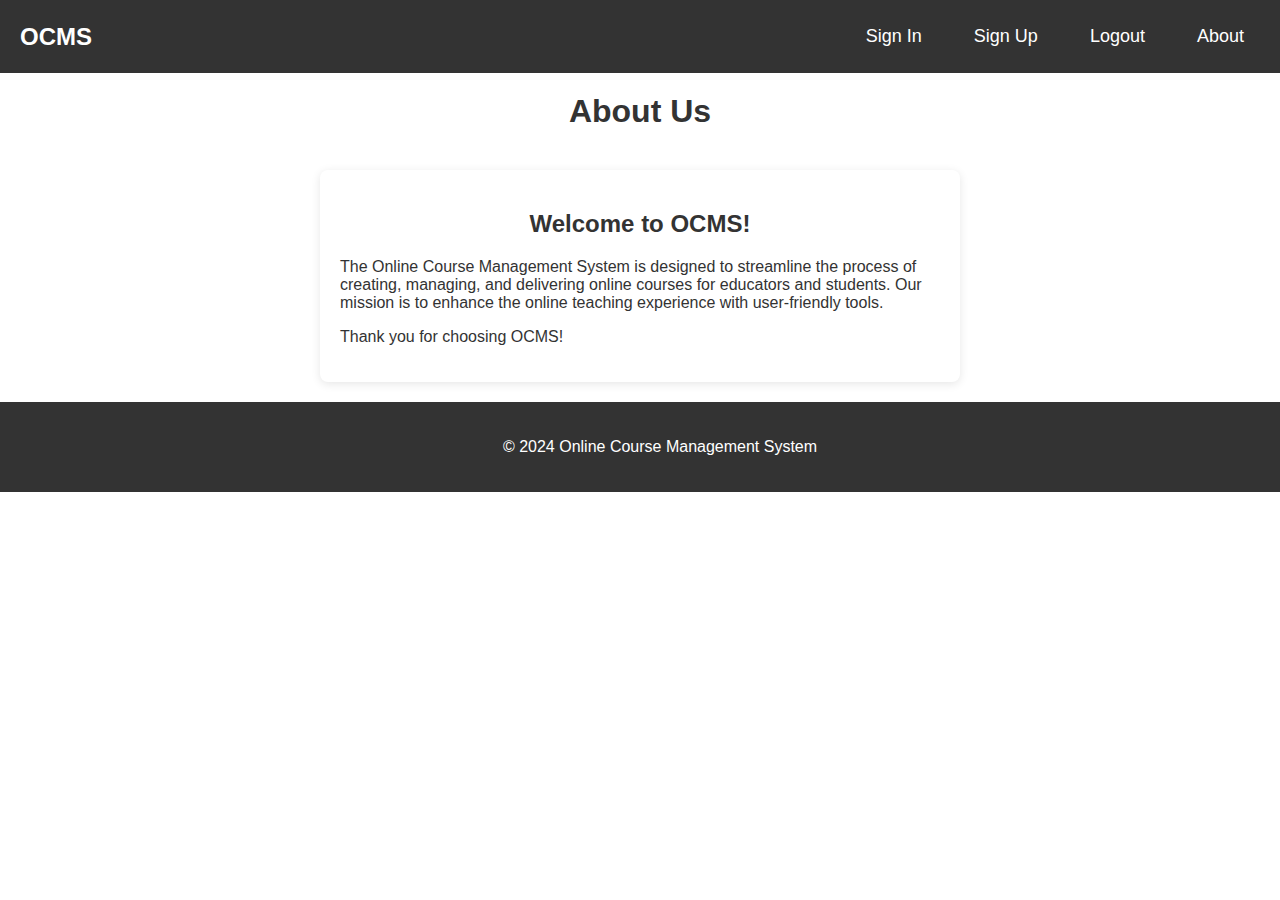
<file: about.html>
<!DOCTYPE html>
<html lang="en">
<head>
    <meta charset="UTF-8">
    <meta name="viewport" content="width=device-width, initial-scale=1.0">
    <title>About Us</title>
    <link rel="stylesheet" href="css/style.css"> <!-- Link to your CSS file -->
    <style>
        body{
            background: url('https://www.shutterstock.com/image-photo/flat-lay-composition-laptop-pen-260nw-1686600523.jpg') no-repeat center center fixed; /* Background image */
            background-size: cover; /* Cover the entire viewport */
            height: 100vh;
        }
    </style>
</head>
<body>
    <!-- Navigation Bar -->
    <nav class="navbar">
        <div class="logo">
            <a href="index.html">OCMS</a>
        </div>
        <ul class="nav-links">
            <li><a href="signin.html">Sign In</a></li>
            <li><a href="signup.html">Sign Up</a></li>
            <li><a href="#" id="logout">Logout</a></li>
            <li><a href="about.html">About</a></li>
        </ul>
    </nav>

    <header>
        <h1>About Us</h1>
    </header>

    <main>
        <h2>Welcome to OCMS!</h2>
        <p>The Online Course Management System is designed to streamline the process of creating, managing, and delivering online courses for educators and students. Our mission is to enhance the online teaching experience with user-friendly tools.</p>
        <p>Thank you for choosing OCMS!</p>
    </main>

    <footer>
        <p>© 2024 Online Course Management System</p>
    </footer>

</body>
</html>
</file>
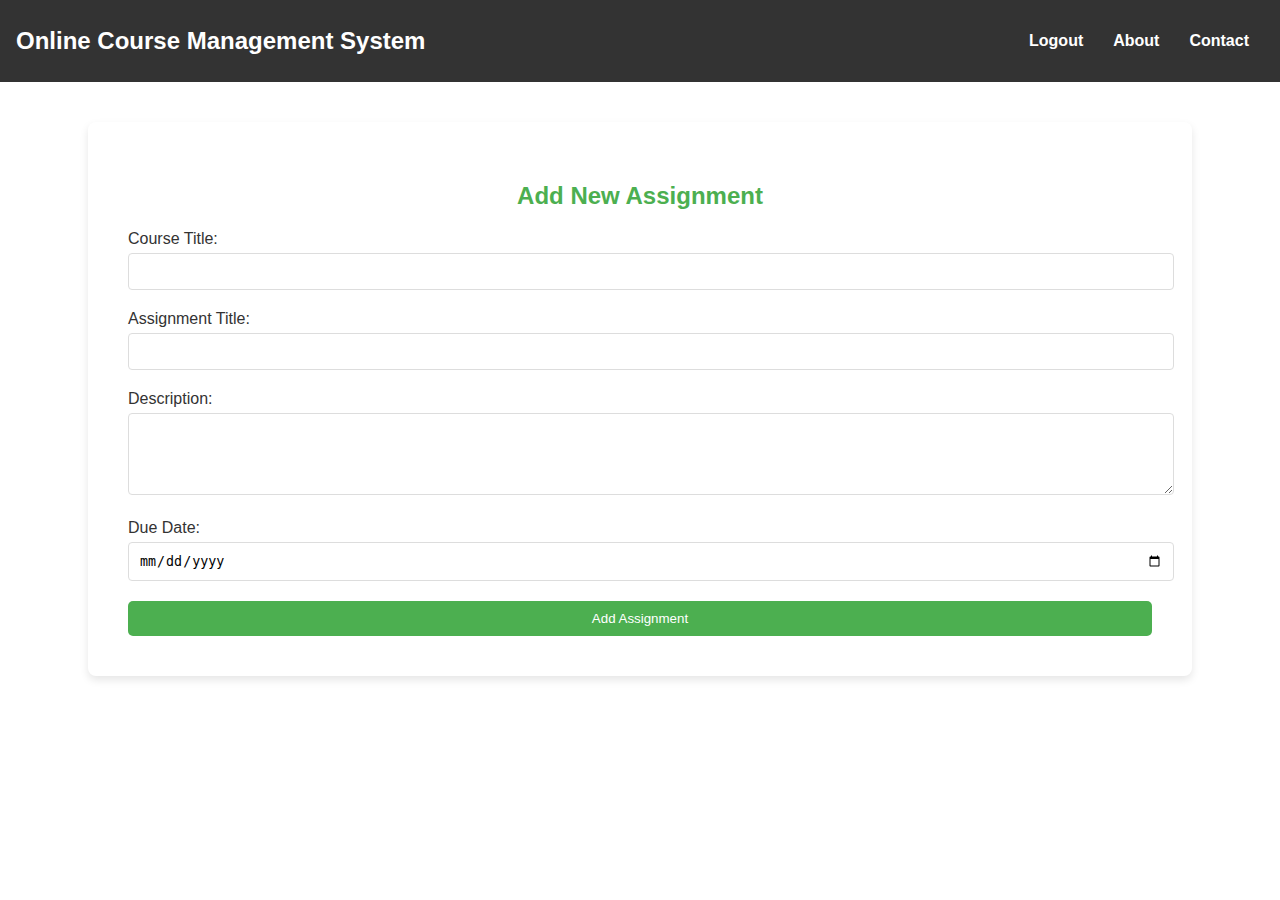
<file: add-assignment.html>
<!DOCTYPE html>
<html lang="en">
<head>
    <meta charset="UTF-8">
    <meta name="viewport" content="width=device-width, initial-scale=1.0">
    <link rel="stylesheet" href="css/add-assignment.css">
    <title>Add Assignment</title>
    <style>
        body{
            background: url('https://www.shutterstock.com/image-photo/flat-lay-composition-laptop-pen-260nw-1686600523.jpg') no-repeat center center fixed; /* Background image */
            background-size: cover; /* Cover the entire viewport */
            height: 100vh;
        }
    </style>
</head>
<body>
    <div class="navbar">
        <div class="logo"><a href="index.html">Online Course Management System</a></div>
        <ul class="nav-links">
            <li><a href="logout.html">Logout</a></li>
            <li><a href="about.html">About</a></li>
            <li><a href="contactus.html">Contact</a></li>
        </ul>
    </div>

    <div class="container">
        <h2>Add New Assignment</h2>
        <form id="assignment-form">
            <div class="form-group">
                <label for="course-title">Course Title:</label>
                <input type="text" id="course-title" name="course-title" required>
            </div>
            <div class="form-group">
                <label for="assignment-title">Assignment Title:</label>
                <input type="text" id="assignment-title" name="assignment-title" required>
            </div>
            <div class="form-group">
                <label for="description">Description:</label>
                <textarea id="description" name="description" rows="4" required></textarea>
            </div>
            <div class="form-group">
                <label for="due-date">Due Date:</label>
                <input type="date" id="due-date" name="due-date" required>
            </div>
            <button type="submit">Add Assignment</button>
        </form>
    </div>

    <script>
        document.getElementById('assignment-form').addEventListener('submit', function(event) {
            event.preventDefault();
            // Add logic to handle form submission
            alert('Assignment added successfully!');
            // Optionally redirect or clear the form here
        });
    </script>
</body>
</html>
</file>
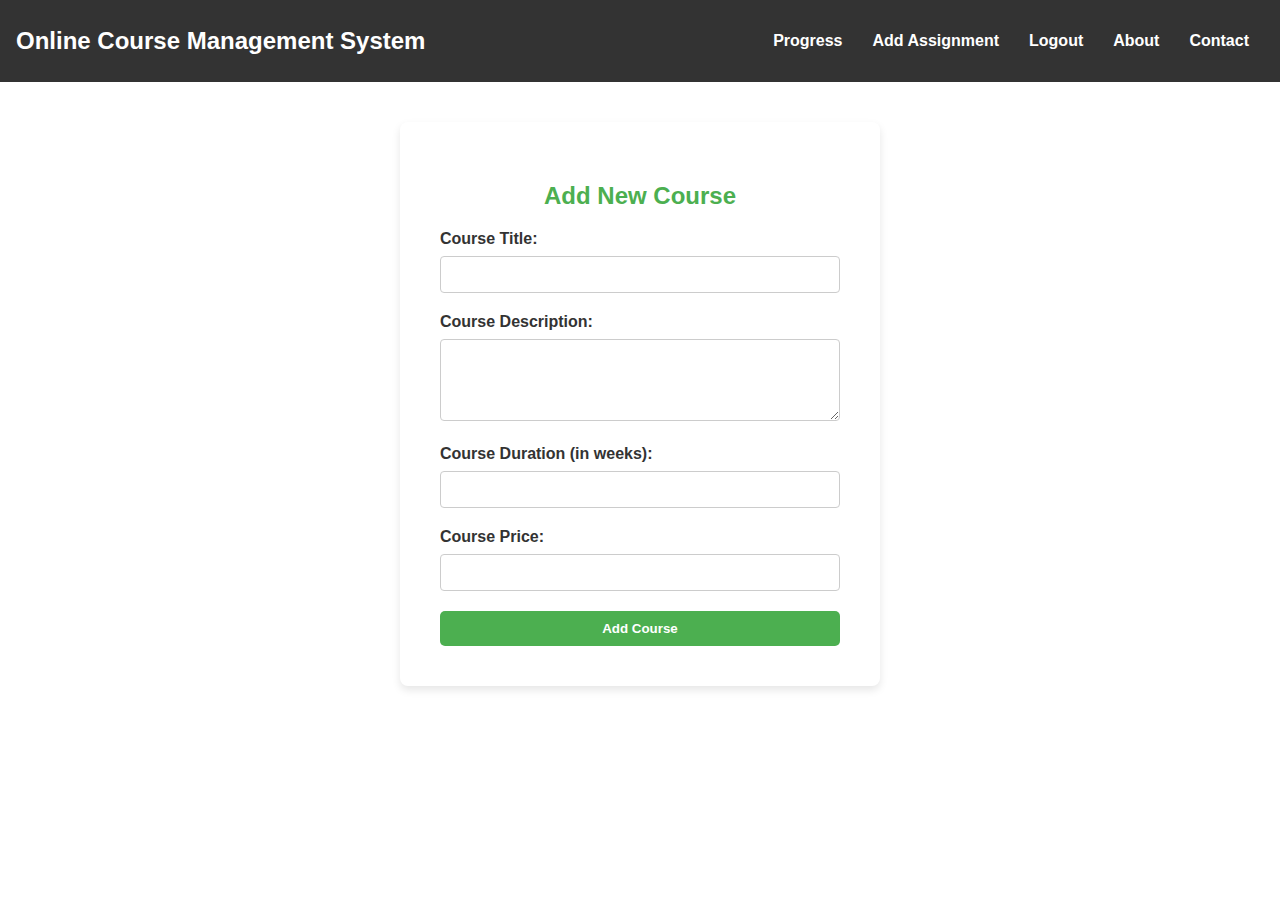
<file: add-course.html>
<!DOCTYPE html>
<html lang="en">
<head>
    <meta charset="UTF-8">
    <meta name="viewport" content="width=device-width, initial-scale=1.0">
    <link rel="stylesheet" href="css/add-course.css">
    <title>Add Course</title>
    <style>
        body{
            background: url('https://www.shutterstock.com/image-photo/flat-lay-composition-laptop-pen-260nw-1686600523.jpg') no-repeat center center fixed; /* Background image */
            background-size: cover; /* Cover the entire viewport */
            height: 100vh;
        }
    </style>
</head>
<body>
    <div class="navbar">
        <div class="logo"><a href="index.html">Online Course Management System</a></div>
        <ul class="nav-links">
            <li><a href="check-progress.html">Progress</a></li>
            <li><a href="add-assignment.html">Add Assignment</a></li>
            <li><a href="logout.html">Logout</a></li>
            <li><a href="about.html">About</a></li>
            <li><a href="contact.html">Contact</a></li>
        </ul>
    </div>

    <div class="form-container">
        <h2>Add New Course</h2>
        <form id="add-course-form">
            <div class="form-group">
                <label for="course-title">Course Title:</label>
                <input type="text" id="course-title" name="course-title" required>
            </div>
            <div class="form-group">
                <label for="course-description">Course Description:</label>
                <textarea id="course-description" name="course-description" rows="4" required></textarea>
            </div>
            <div class="form-group">
                <label for="course-duration">Course Duration (in weeks):</label>
                <input type="number" id="course-duration" name="course-duration" required>
            </div>
            <div class="form-group">
                <label for="course-price">Course Price:</label>
                <input type="number" id="course-price" name="course-price" required>
            </div>
            <button type="submit" class="submit-button">Add Course</button>
        </form>
    </div>
</body>
</html>
</file>
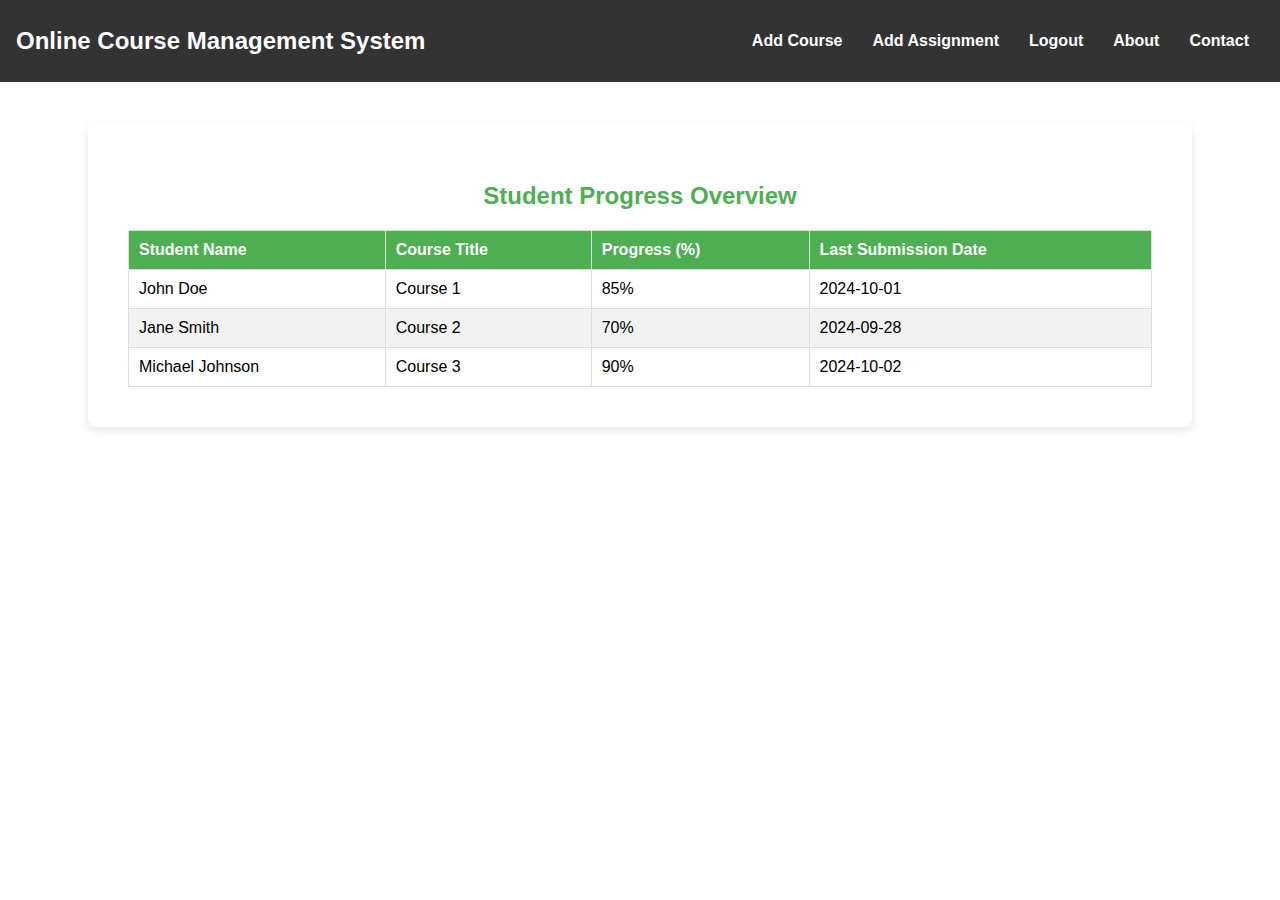
<file: check-progress.html>
<!DOCTYPE html>
<html lang="en">
<head>
    <meta charset="UTF-8">
    <meta name="viewport" content="width=device-width, initial-scale=1.0">
    <link rel="stylesheet" href="css/check-progress.css">
    <title>Check Progress</title>
    <style>
        body{
            background: url('https://www.shutterstock.com/image-photo/flat-lay-composition-laptop-pen-260nw-1686600523.jpg') no-repeat center center fixed; /* Background image */
            background-size: cover; /* Cover the entire viewport */
            height: 100vh;
        }
    </style>
</head>
<body>
    <div class="navbar">
        <div class="logo"><a href="index.html">Online Course Management System</a></div>
        <ul class="nav-links">
            <li><a href="add-course.html">Add Course</a></li>
            <li><a href="add-assignment.html">Add Assignment</a></li>
            <li><a href="logout.html">Logout</a></li>
            <li><a href="about.html">About</a></li>
            <li><a href="contact.html">Contact</a></li>
        </ul>
    </div>

    <div class="container">
        <h2>Student Progress Overview</h2>
        <table>
            <thead>
                <tr>
                    <th>Student Name</th>
                    <th>Course Title</th>
                    <th>Progress (%)</th>
                    <th>Last Submission Date</th>
                </tr>
            </thead>
            <tbody id="progress-table-body">
                <!-- Sample Data - Replace with Dynamic Data -->
                <tr>
                    <td>John Doe</td>
                    <td>Course 1</td>
                    <td>85%</td>
                    <td>2024-10-01</td>
                </tr>
                <tr>
                    <td>Jane Smith</td>
                    <td>Course 2</td>
                    <td>70%</td>
                    <td>2024-09-28</td>
                </tr>
                <tr>
                    <td>Michael Johnson</td>
                    <td>Course 3</td>
                    <td>90%</td>
                    <td>2024-10-02</td>
                </tr>
            </tbody>
        </table>
    </div>
</body>
</html>
</file>
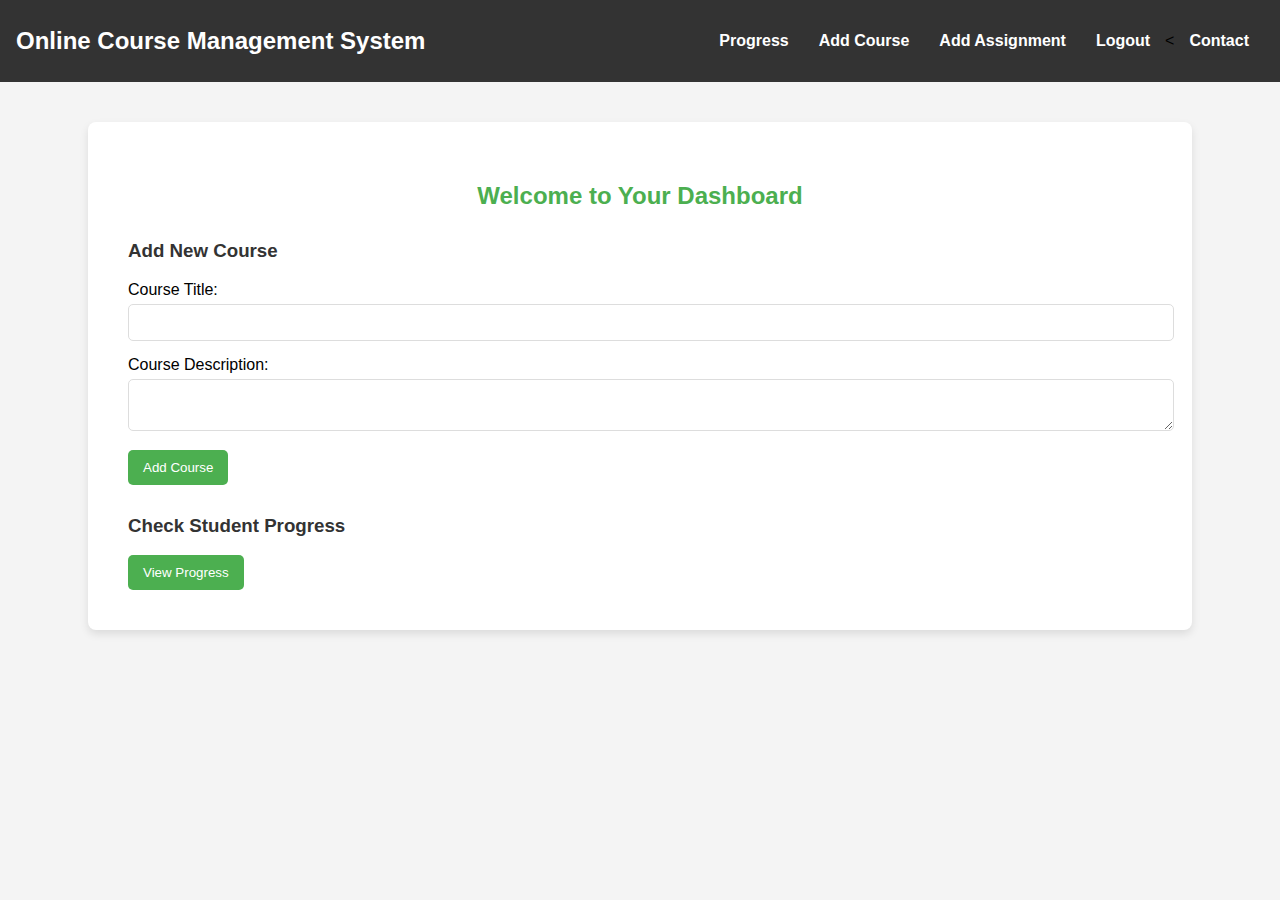
<file: educator-dashboard.html>
<!DOCTYPE html>
<html lang="en">
<head>
    <meta charset="UTF-8">
    <meta name="viewport" content="width=device-width, initial-scale=1.0">
    <link rel="stylesheet" href="css/educator-dashboard.css">
    <title>Educator Dashboard</title>
</head>
<body>
    <div class="navbar">
        <div class="logo"><a href="index.html">Online Course Management System</a></div>
        <ul class="nav-links">
            <li><a href="check-progress.html">Progress</a></li>
            <li><a href="add-course.html">Add Course</a></li>
            <li><a href="add-assignment.html">Add Assignment</a></li>
            <li><a href="logout.html">Logout</a></li>
            <
            <li><a href="contact.html">Contact</a></li>
        </ul>
    </div>

    <div class="container">
        <h2>Welcome to Your Dashboard</h2>

        <div class="dashboard-section">
            <h3>Add New Course</h3>
            <form id="add-course-form">
                <div class="form-group">
                    <label for="course-title">Course Title:</label>
                    <input type="text" id="course-title" name="course-title" required>
                </div>
                <div class="form-group">
                    <label for="course-description">Course Description:</label>
                    <textarea id="course-description" name="course-description" required></textarea>
                </div>
                <button type="submit">Add Course</button>
            </form>
        </div>

        <div class="dashboard-section">
            <h3>Check Student Progress</h3>
            <button id="check-progress">View Progress</button>
        </div>

        
    </div>

    <script>
        // Handle course addition
        document.getElementById('add-course-form').addEventListener('submit', function(event) {
            event.preventDefault();
            const courseTitle = document.getElementById('course-title').value;
            const courseDescription = document.getElementById('course-description').value;
            alert(`Course "${courseTitle}" added successfully!`);
            // Reset form after submission
            this.reset();
        });

        // Handle assignment addition
        document.getElementById('add-assignment-form').addEventListener('submit', function(event) {
            event.preventDefault();
            const assignmentTitle = document.getElementById('assignment-title').value;
            const assignmentDetails = document.getElementById('assignment-details').value;
            alert(`Assignment "${assignmentTitle}" added successfully!`);
            // Reset form after submission
            this.reset();
        });

        // Check student progress
        document.getElementById('check-progress').addEventListener('click', function() {
            // In a real application, this would fetch data from a server
            alert('Displaying student progress...');
        });
    </script>
</body>
</html>
</file>
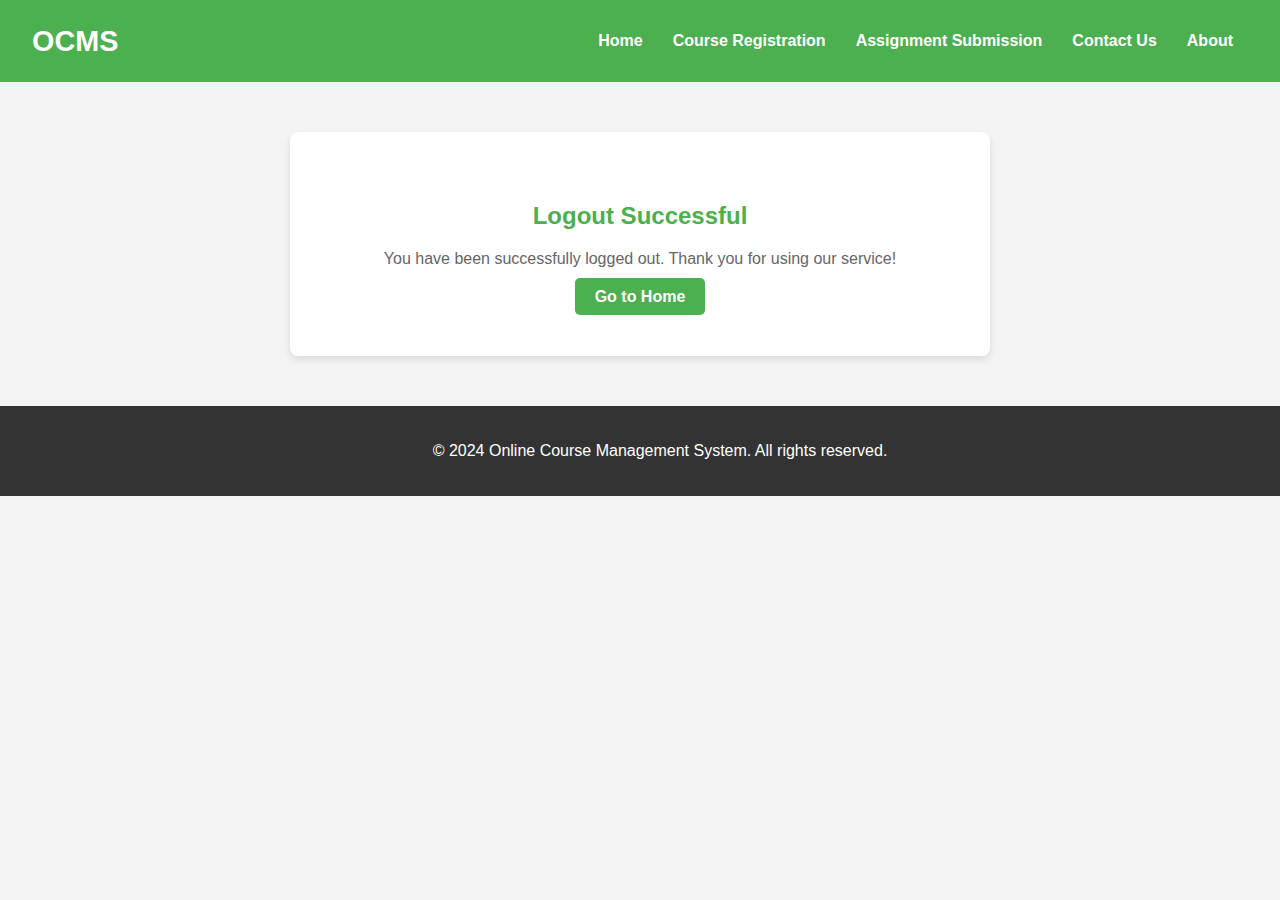
<file: logout.html>
<!DOCTYPE html>
<html lang="en">
<head>
    <meta charset="UTF-8">
    <meta name="viewport" content="width=device-width, initial-scale=1.0">
    <link rel="stylesheet" href="css/logout.css">
    <title>Logout</title>
</head>
<body>

    <!-- Navigation Bar -->
    <nav class="navbar">
        <div class="logo">
            <a href="#">OCMS</a>
        </div>
        <ul class="nav-links">
            <li><a href="index.html">Home</a></li>
            <li><a href="course-registration.html">Course Registration</a></li>
            <li><a href="assignment-submission.html">Assignment Submission</a></li>
            <li><a href="contactus.html">Contact Us</a></li>
            <li><a href="about.html">About</a></li>
        </ul>
    </nav>

    <!-- Logout Section -->
    <section class="logout-section">
        <h2>Logout Successful</h2>
        <p>You have been successfully logged out. Thank you for using our service!</p>
        <a href="index.html" class="home-button">Go to Home</a>
    </section>

    <!-- Footer -->
    <footer>
        <p>&copy; 2024 Online Course Management System. All rights reserved.</p>
    </footer>

</body>
</html>
</file>
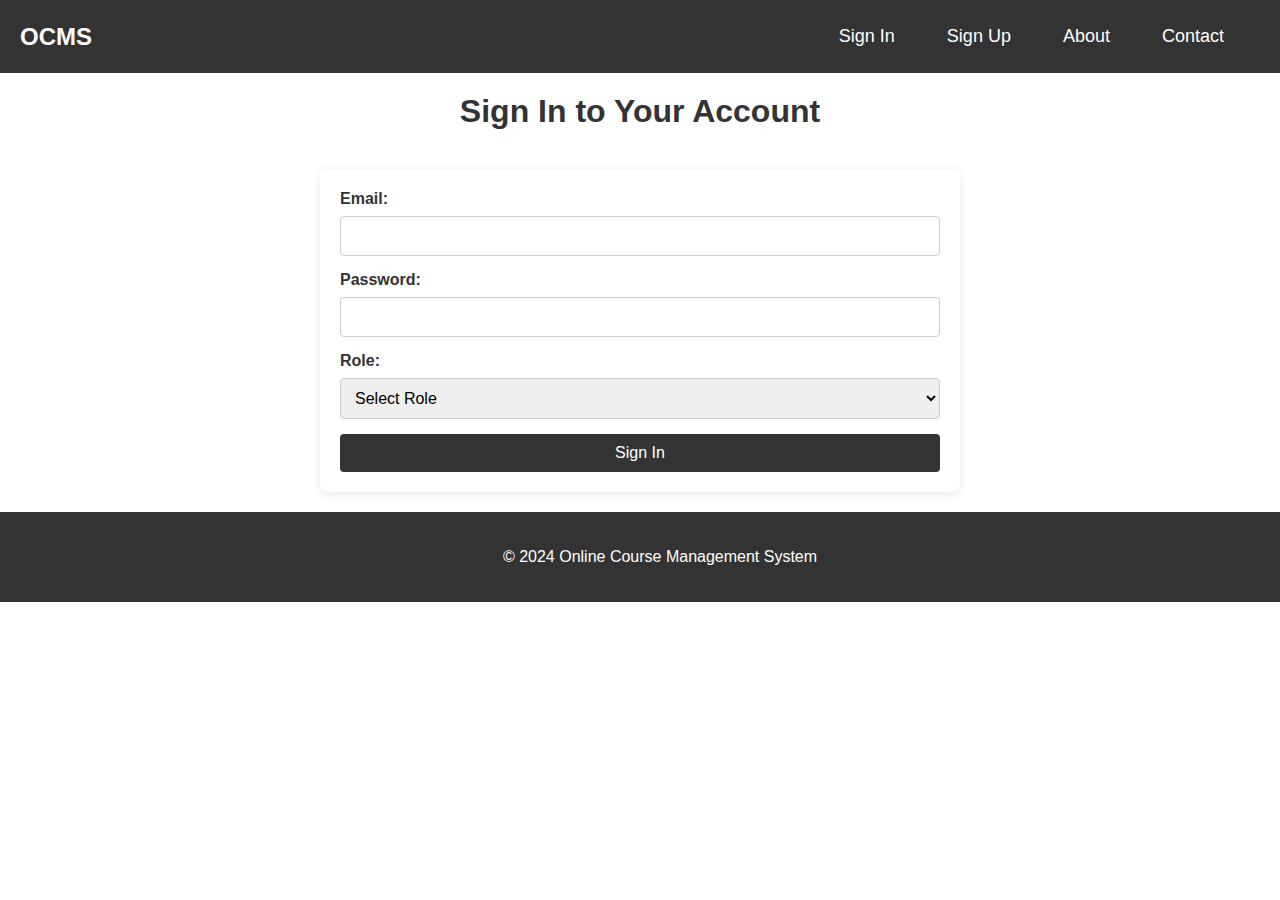
<file: signin.html>
<!DOCTYPE html>
<html lang="en">
<head>
    <meta charset="UTF-8">
    <meta name="viewport" content="width=device-width, initial-scale=1.0">
    <title>Sign In - Online Course Management System</title>
    <link rel="stylesheet" href="css/style.css"> <!-- Link to your CSS file -->
    <style>
        body{
            background: url('https://www.shutterstock.com/image-photo/flat-lay-composition-laptop-pen-260nw-1686600523.jpg') no-repeat center center fixed; /* Background image */
            background-size: cover; /* Cover the entire viewport */
            height: 100vh;
        }
    </style>
    
</head>
<body>
    <!-- Navigation Bar -->
    <nav class="navbar">
        <div class="logo">
            <a href="index.html">OCMS</a>
        </div>
        <ul class="nav-links">
            <li><a href="signin.html">Sign In</a></li>
            <li><a href="signup.html">Sign Up</a></li>
            <li><a href="about.html">About</a></li>
            <li><a href="contact.html">Contact</a></li>
            <li><a href="#" id="logout" style="display: none;">Logout</a></li>
        </ul>
    </nav>

    <header>
        <h1>Sign In to Your Account</h1>
    </header>

    <main>
        <form id="signin-form" class="form-container">
            <label for="email">Email:</label>
            <input type="email" id="email" required>
            <label for="password">Password:</label>
            <input type="password" id="password" required>
            <label for="role">Role:</label>
            <select id="role" required>
                <option value="">Select Role</option>
                <option value="student">Student</option>
                <option value="educator">Educator</option>
            </select>
            <button type="submit">Sign In</button>
        </form>
    </main>

    <footer>
        <p>© 2024 Online Course Management System</p>
    </footer>

    <script src="js/signin.js"></script> <!-- Link to your signin.js file -->
</body>
</html>
</file>
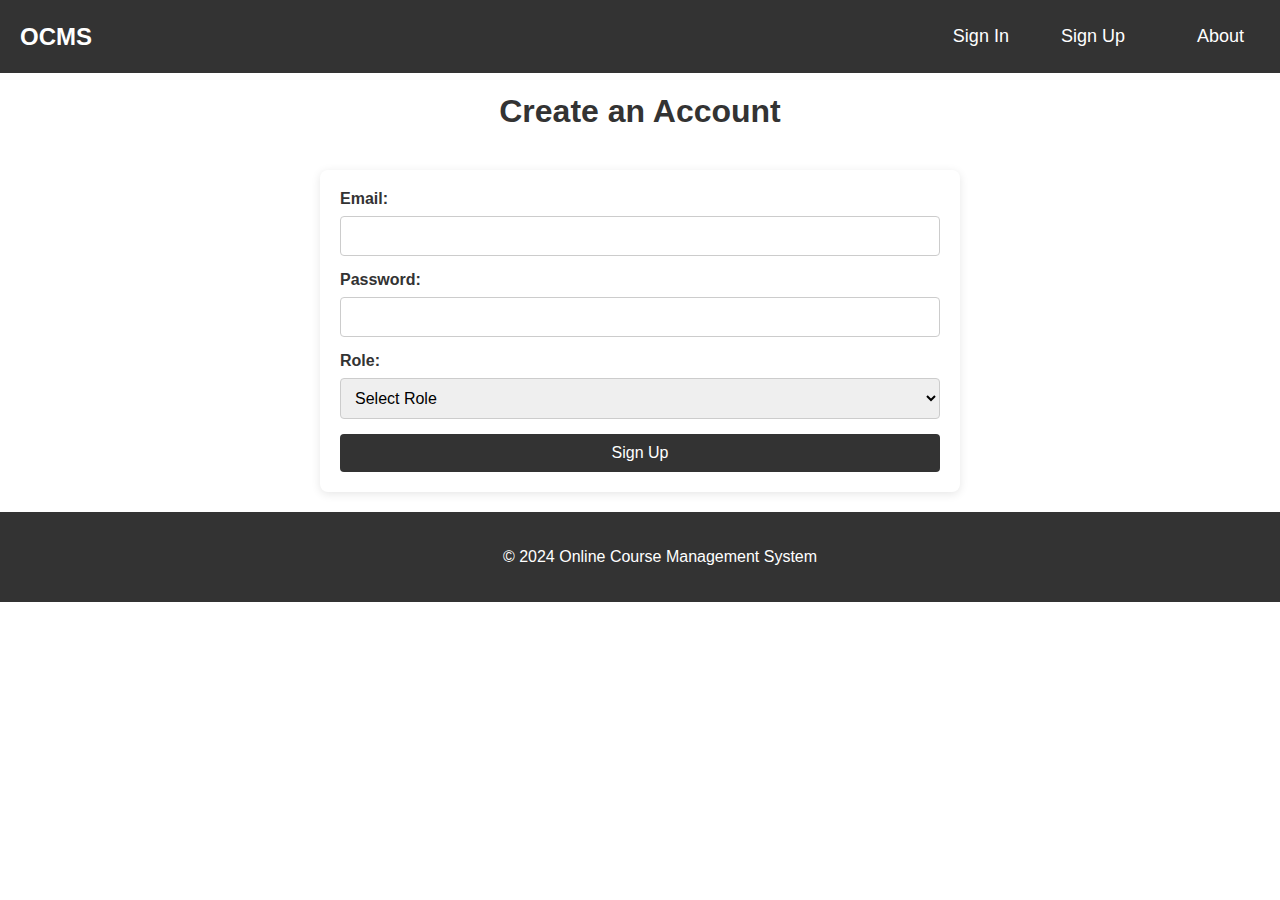
<file: signup.html>
<!DOCTYPE html>
<html lang="en">
<head>
    <meta charset="UTF-8">
    <meta name="viewport" content="width=device-width, initial-scale=1.0">
    <title>Sign Up - Online Course Management System</title>
    <link rel="stylesheet" href="css/style.css"> <!-- Link to your CSS file -->
    <style>
        body{
            background: url('https://www.shutterstock.com/image-photo/flat-lay-composition-laptop-pen-260nw-1686600523.jpg') no-repeat center center fixed; /* Background image */
            background-size: cover; /* Cover the entire viewport */
            height: 100vh;
        }
    </style>
</head>
<body>
    <!-- Navigation Bar -->
    <nav class="navbar">
        <div class="logo">
            <a href="index.html">OCMS</a>
        </div>
        <ul class="nav-links">
            <li><a href="signin.html">Sign In</a></li>
            <li><a href="signup.html">Sign Up</a></li>
            <li><a href="#" id="logout" style="display: none;">Logout</a></li>
            <li><a href="about.html">About</a></li>
        </ul>
    </nav>

    <header>
        <h1>Create an Account</h1>
    </header>

    <main>
        <form id="signup-form" class="form-container">
            <label for="email">Email:</label>
            <input type="email" id="email" required>
            <label for="password">Password:</label>
            <input type="password" id="password" required>
            <label for="role">Role:</label>
            <select id="role" required>
                <option value="">Select Role</option>
                <option value="student">Student</option>
                <option value="educator">Educator</option>
            </select>
            <button type="submit">Sign Up</button>
        </form>
    </main>

    <footer>
        <p>© 2024 Online Course Management System</p>
    </footer>

    <script src="js/signup.js"></script> <!-- Link to your signup.js file -->
</body>
</html>
</file>
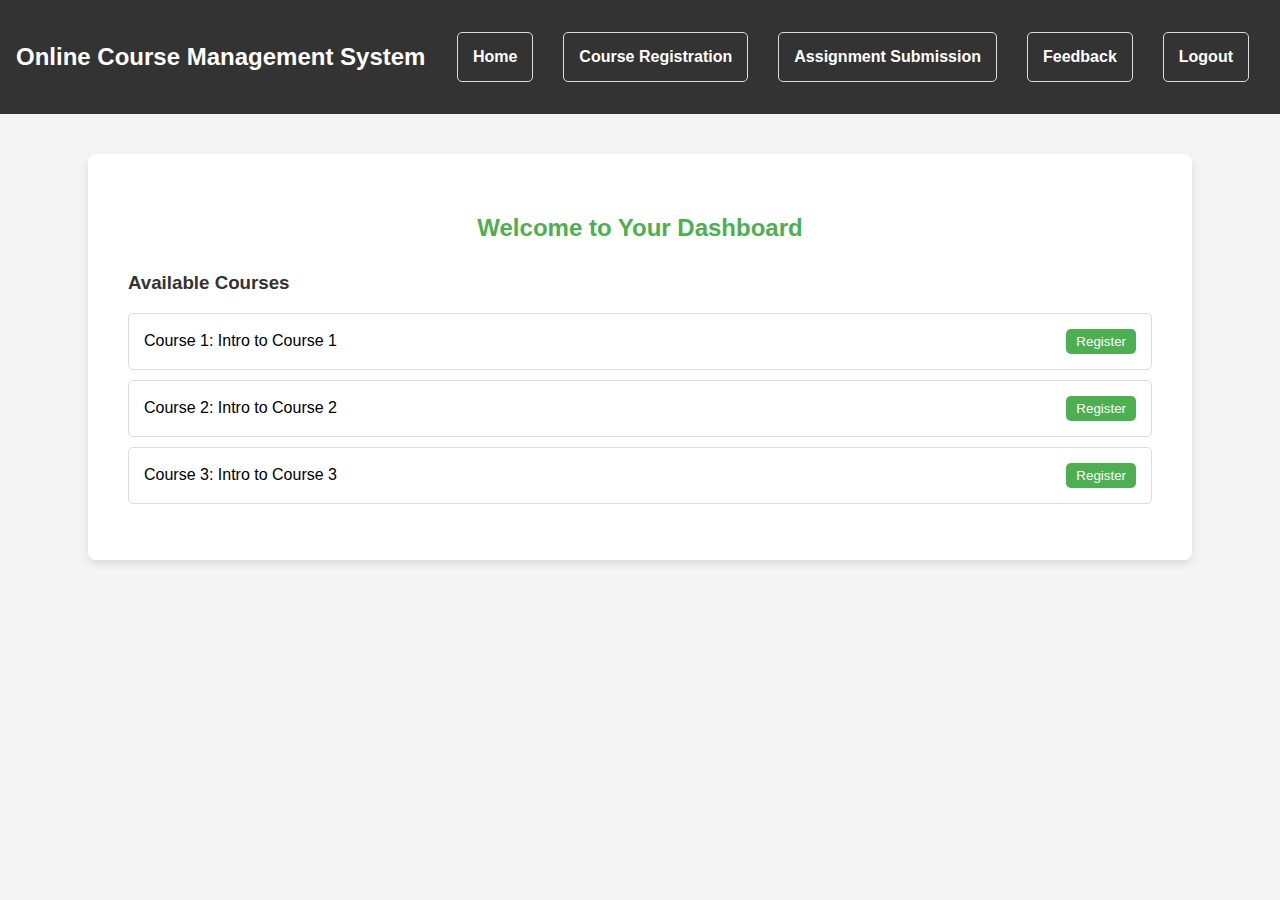
<file: student-dashboard.html>
<!DOCTYPE html>
<html lang="en">
<head>
    <meta charset="UTF-8">
    <meta name="viewport" content="width=device-width, initial-scale=1.0">
    <link rel="stylesheet" href="css/student-dashboard.css">
    <title>Student Dashboard</title>
</head>
<body>
    <div class="navbar">
        <div class="logo"><a href="index.html">Online Course Management System</a></div>
        <ul class="nav-links">
            
            
            <li><a href="index.html">Home</a></li>
            <li><a href="course-registration.html">Course Registration</a></li>
            <li><a href="assignment-submission.html">Assignment Submission</a></li>
            <li><a href="feedback.html">Feedback</a></li>
            <li><a href="logout.html">Logout</a></li>
        </ul>
    </div>

    <div class="container">
        <h2>Welcome to Your Dashboard</h2>

        <div class="dashboard-section">
            <h3>Available Courses</h3>
            <ul id="course-list">
                <!-- Courses will be populated here -->
            </ul>
        </div>

        
    </div>

    <script>
        // Dummy courses data
        const courses = [
            { title: "Course 1", description: "Intro to Course 1" },
            { title: "Course 2", description: "Intro to Course 2" },
            { title: "Course 3", description: "Intro to Course 3" }
        ];

        // Populate course list
        const courseList = document.getElementById("course-list");
        courses.forEach(course => {
            const listItem = document.createElement("li");
            listItem.textContent = `${course.title}: ${course.description}`;
            const registerButton = document.createElement("button");
            registerButton.textContent = "Register";
            registerButton.onclick = () => {
                alert(`You have registered for ${course.title}`);
            };
            listItem.appendChild(registerButton);
            courseList.appendChild(listItem);
        });

        // Handle assignment submission
        document.getElementById('assignment-form').addEventListener('submit', function(event) {
            event.preventDefault();
            alert('Assignment submitted successfully!');
            // Reset form after submission
            this.reset();
        });
    </script>
</body>
</html>
</file>
<file: css/style.css>
/* General styles */
body {
    font-family: Arial, sans-serif;
    margin: 0;
    padding: 0;
    background-color: #f4f4f4;
    
    background-repeat: no-repeat;
    background-size:     cover;                      
    color: #333;
}

/* Navigation Bar */
.navbar {
    display: flex;
    justify-content: space-between;
    align-items: center;
    background-color: #333;
    padding: 10px 20px;
}

.navbar .logo a {
    color: white;
    text-decoration: none;
    font-size: 24px;
    font-weight: bold;
}

.nav-links {
    list-style: none;
    display: flex;
}

.nav-links li {
    margin-left: 20px;
}

.nav-links li a {
    color: white;
    text-decoration: none;
    font-size: 18px;
    padding: 8px 16px;
    transition: background-color 0.3s;
}

.nav-links li a:hover {
    background-color: #575757;
    border-radius: 4px;
}

/* Header */
header {
    text-align: center;
    padding: 20px;
}

header h1 {
    margin: 0;
}

header p {
    font-size: 18px;
}

/* Main */
main {
    max-width: 600px;
    margin: 20px auto;
    padding: 20px;
    background-color: #fff;
    border-radius: 8px;
    box-shadow: 0 2px 10px rgba(0, 0, 0, 0.1);
}

main h2 {
    text-align: center;
    margin-bottom: 20px;
}

/* Form Styles */
.form-container {
    display: flex;
    flex-direction: column;
}

.form-container label {
    margin-bottom: 8px;
    font-weight: bold;
}

.form-container input,
.form-container select {
    padding: 10px;
    margin-bottom: 15px;
    border: 1px solid #ccc;
    border-radius: 4px;
    font-size: 16px;
}

.form-container button {
    padding: 10px;
    background-color: #333;
    color: white;
    border: none;
    border-radius: 4px;
    cursor: pointer;
    font-size: 16px;
    transition: background-color 0.3s;
}

.form-container button:hover {
    background-color: #575757;
}

/* Footer */
footer {
    text-align: center;
    padding: 20px;
    background-color: #333;
    color: white;
    position: relative;
    bottom: 0;
    width: 100%;
}

/* Mobile Responsiveness */
@media (max-width: 768px) {
    main {
        padding: 15px;
        margin: 10px;
    }

    .form-container input, .form-container select, .form-container button {
        font-size: 14px;
    }

    .navbar .nav-links li {
        margin-left: 10px;
    }
}
</file>
<file: css/add-assignment.css>
/* General Styling */
body {
    font-family: 'Arial', sans-serif;
    margin: 0;
    padding: 0;
    background-color: #f4f4f4;
}

/* Navigation Bar */
.navbar {
    display: flex;
    justify-content: space-between;
    align-items: center;
    background-color: #333;
    padding: 1rem;
}

.navbar .logo a {
    color: #fff;
    font-size: 1.5rem;
    font-weight: bold;
    text-decoration: none;
}

.nav-links {
    list-style: none;
    display: flex;
}

.nav-links li {
    margin: 0 15px;
}

.nav-links a {
    color: #fff;
    text-decoration: none;
    font-weight: bold;
}

.nav-links a:hover {
    color: #4CAF50;
}

/* Container for Content */
.container {
    background-color: #fff;
    border-radius: 8px;
    box-shadow: 0 4px 8px rgba(0, 0, 0, 0.1);
    padding: 40px;
    margin: 40px auto;
    width: 80%;
}

/* Heading */
h2 {
    text-align: center;
    color: #4CAF50;
}

/* Form Styling */
.form-group {
    margin-bottom: 20px;
}

label {
    display: block;
    margin-bottom: 5px;
    color: #333;
}

input[type="text"],
input[type="date"],
textarea {
    width: 100%;
    padding: 10px;
    border: 1px solid #ddd;
    border-radius: 4px;
}

textarea {
    resize: vertical;
}

button {
    background-color: #4CAF50;
    color: white;
    padding: 10px 15px;
    border: none;
    border-radius: 5px;
    cursor: pointer;
    width: 100%;
}

button:hover {
    background-color: #45a049;
}

/* Responsive Styles */
@media (max-width: 600px) {
    .container {
        width: 95%;
    }
}
</file>
<file: css/add-course.css>
/* General Styling */
body {
    font-family: 'Arial', sans-serif;
    margin: 0;
    padding: 0;
    background-color: #f4f4f4;
}

/* Navigation Bar */
.navbar {
    display: flex;
    justify-content: space-between;
    align-items: center;
    background-color: #333;
    padding: 1rem;
}

.navbar .logo a {
    color: #fff;
    font-size: 1.5rem;
    font-weight: bold;
    text-decoration: none;
}

.nav-links {
    list-style: none;
    display: flex;
}

.nav-links li {
    margin: 0 15px;
}

.nav-links a {
    color: #fff;
    text-decoration: none;
    font-weight: bold;
}

.nav-links a:hover {
    color: #4CAF50;
}

/* Form Container */
.form-container {
    background-color: #fff;
    border-radius: 8px;
    box-shadow: 0 4px 8px rgba(0, 0, 0, 0.1);
    padding: 40px;
    margin: 40px auto;
    width: 400px;
}

/* Form Heading */
h2 {
    text-align: center;
    color: #4CAF50;
}

/* Form Group */
.form-group {
    margin-bottom: 20px;
}

label {
    display: block;
    margin-bottom: 8px;
    font-weight: bold;
    color: #333;
}

input[type="text"],
input[type="number"],
textarea {
    width: 100%;
    padding: 10px;
    border: 1px solid #ccc;
    border-radius: 4px;
    box-sizing: border-box;
}

/* Submit Button */
.submit-button {
    background-color: #4CAF50;
    color: #fff;
    padding: 10px 20px;
    border: none;
    border-radius: 5px;
    cursor: pointer;
    width: 100%;
    font-weight: bold;
}

.submit-button:hover {
    background-color: #45a049;
}

/* Responsive Styles */
@media (max-width: 600px) {
    .form-container {
        width: 90%;
    }
}
</file>
<file: css/check-progress.css>
/* General Styling */
body {
    font-family: 'Arial', sans-serif;
    margin: 0;
    padding: 0;
    background-color: #f4f4f4;
}

/* Navigation Bar */
.navbar {
    display: flex;
    justify-content: space-between;
    align-items: center;
    background-color: #333;
    padding: 1rem;
}

.navbar .logo a {
    color: #fff;
    font-size: 1.5rem;
    font-weight: bold;
    text-decoration: none;
}

.nav-links {
    list-style: none;
    display: flex;
}

.nav-links li {
    margin: 0 15px;
}

.nav-links a {
    color: #fff;
    text-decoration: none;
    font-weight: bold;
}

.nav-links a:hover {
    color: #4CAF50;
}

/* Container for Content */
.container {
    background-color: #fff;
    border-radius: 8px;
    box-shadow: 0 4px 8px rgba(0, 0, 0, 0.1);
    padding: 40px;
    margin: 40px auto;
    width: 80%;
}

/* Heading */
h2 {
    text-align: center;
    color: #4CAF50;
}

/* Table Styling */
table {
    width: 100%;
    border-collapse: collapse;
    margin-top: 20px;
}

th, td {
    border: 1px solid #ddd;
    padding: 10px;
    text-align: left;
}

th {
    background-color: #4CAF50;
    color: white;
}

tr:nth-child(even) {
    background-color: #f2f2f2;
}

tr:hover {
    background-color: #ddd;
}

/* Responsive Styles */
@media (max-width: 600px) {
    .container {
        width: 95%;
    }
}
</file>
<file: css/educator-dashboard.css>
/* General Styling */
body {
    font-family: 'Arial', sans-serif;
    margin: 0;
    padding: 0;
    background-color: #f4f4f4;
}

/* Navigation Bar */
.navbar {
    display: flex;
    justify-content: space-between;
    align-items: center;
    background-color: #333;
    padding: 1rem;
}

.navbar .logo a {
    color: #fff;
    font-size: 1.5rem;
    font-weight: bold;
    text-decoration: none;
}

.nav-links {
    list-style: none;
    display: flex;
}

.nav-links li {
    margin: 0 15px;
}

.nav-links a {
    color: #fff;
    text-decoration: none;
    font-weight: bold;
}

.nav-links a:hover {
    color: #4CAF50;
}

/* Container for Content */
.container {
    background-color: #fff;
    border-radius: 8px;
    box-shadow: 0 4px 8px rgba(0, 0, 0, 0.1);
    padding: 40px;
    margin: 40px auto;
    width: 80%;
}

/* Heading */
h2 {
    text-align: center;
    color: #4CAF50;
}

/* Dashboard Section */
.dashboard-section {
    margin-top: 30px;
}

.dashboard-section h3 {
    color: #333;
}

.form-group {
    margin-bottom: 15px;
}

label {
    display: block;
    margin-bottom: 5px;
}

input[type="text"], textarea {
    width: 100%;
    padding: 10px;
    border: 1px solid #ddd;
    border-radius: 5px;
}

button {
    background-color: #4CAF50;
    color: white;
    padding: 10px 15px;
    border: none;
    border-radius: 5px;
    cursor: pointer;
}

button:hover {
    background-color: #45a049;
}

/* Responsive Styles */
@media (max-width: 600px) {
    .container {
        width: 95%;
    }
}
</file>
<file: css/logout.css>
/* General Styling */
body {
    font-family: 'Arial', sans-serif;
    margin: 0;
    padding: 0;
    background-color: #f4f4f4;
    color: #333;
    text-align: center;
}

/* Navigation Bar */
.navbar {
    display: flex;
    justify-content: space-between;
    align-items: center;
    background-color: #4CAF50;
    padding: 1rem 2rem;
}

.navbar .logo a {
    color: #fff;
    font-size: 1.8rem;
    font-weight: bold;
    text-decoration: none;
}

.nav-links {
    list-style: none;
    display: flex;
}

.nav-links li {
    margin: 0 15px;
}

.nav-links a {
    color: #fff;
    text-decoration: none;
    font-weight: bold;
}

.nav-links a:hover {
    text-decoration: underline;
}

/* Logout Section */
.logout-section {
    padding: 50px;
    background-color: #fff;
    max-width: 600px;
    margin: 50px auto;
    border-radius: 8px;
    box-shadow: 0 4px 8px rgba(0, 0, 0, 0.1);
}

.logout-section h2 {
    color: #4CAF50;
}

.logout-section p {
    margin: 20px 0;
    color: #666;
}

.home-button {
    background-color: #4CAF50;
    color: #fff;
    padding: 10px 20px;
    border: none;
    border-radius: 5px;
    text-decoration: none;
    font-weight: bold;
}

.home-button:hover {
    background-color: #45a049;
}

/* Footer */
footer {
    text-align: center;
    padding: 20px;
    background-color: #333;
    color: white;
    position: relative;
    bottom: 0;
    width: 100%;
}
</file>
<file: css/student-dashboard.css>
/* General Styling */
body {
    font-family: 'Arial', sans-serif;
    margin: 0;
    padding: 0;
    background-color: #f4f4f4;
}

/* Navigation Bar */
.navbar {
    display: flex;
    justify-content: space-between;
    align-items: center;
    background-color: #333;
    padding: 1rem;
}

.navbar .logo a {
    color: #fff;
    font-size: 1.5rem;
    font-weight: bold;
    text-decoration: none;
}

.nav-links {
    list-style: none;
    display: flex;
}

.nav-links li {
    margin: 0 15px;
}

.nav-links a {
    color: #fff;
    text-decoration: none;
    font-weight: bold;
}

.nav-links a:hover {
    color: #4CAF50;
}

/* Container for Content */
.container {
    background-color: #fff;
    border-radius: 8px;
    box-shadow: 0 4px 8px rgba(0, 0, 0, 0.1);
    padding: 40px;
    margin: 40px auto;
    width: 80%;
}

/* Heading */
h2 {
    text-align: center;
    color: #4CAF50;
}

/* Dashboard Section */
.dashboard-section {
    margin-top: 30px;
}

.dashboard-section h3 {
    color: #333;
}

ul {
    list-style-type: none;
    padding: 0;
}

li {
    padding: 15px;
    border: 1px solid #ddd;
    margin-bottom: 10px;
    border-radius: 5px;
    display: flex;
    justify-content: space-between;
    align-items: center;
}

button {
    background-color: #4CAF50;
    color: white;
    padding: 5px 10px;
    border: none;
    border-radius: 5px;
    cursor: pointer;
}

button:hover {
    background-color: #45a049;
}

/* Responsive Styles */
@media (max-width: 600px) {
    .container {
        width: 95%;
    }
}
</file>
